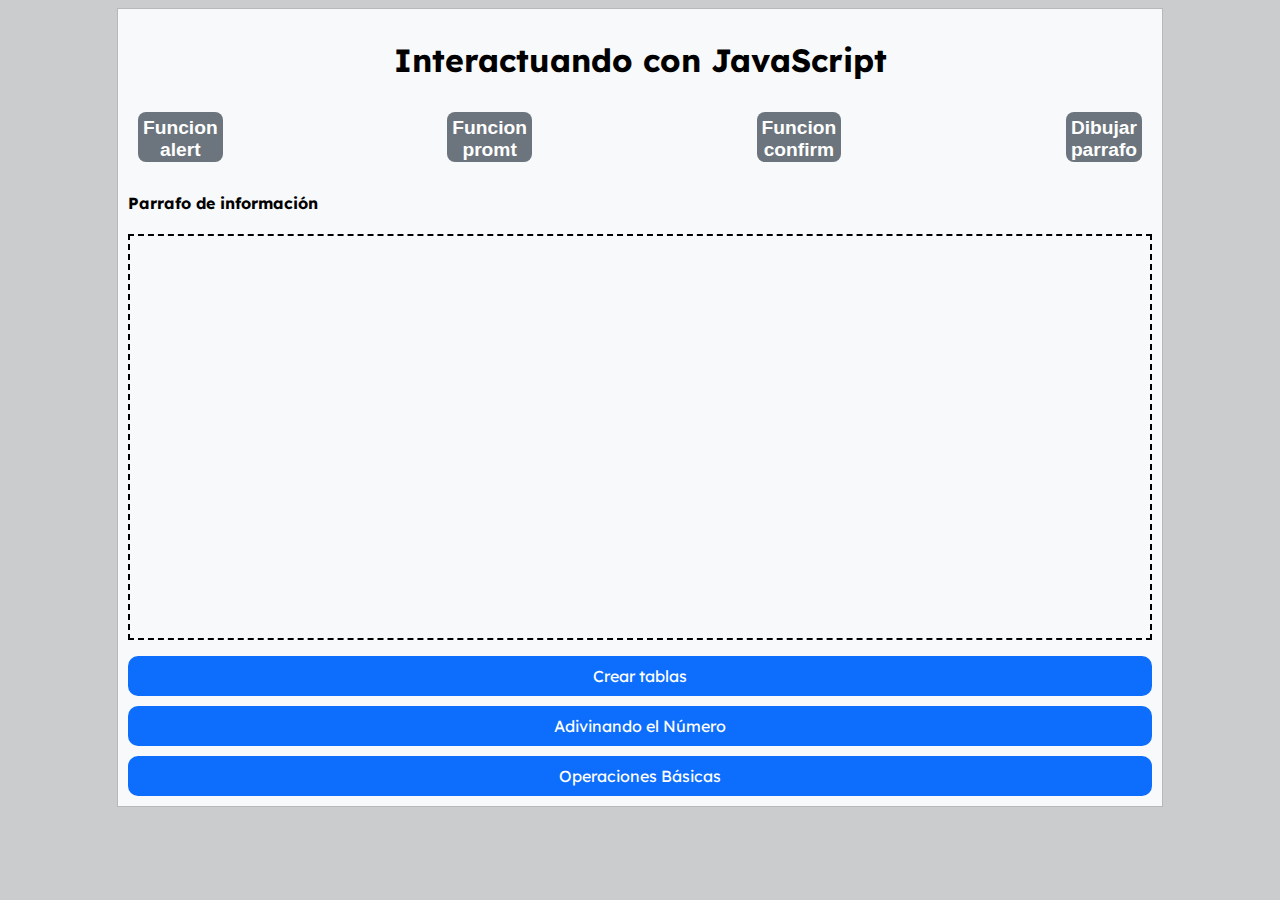
<file: Guia5_LIC_BS111203/index.html>
<!DOCTYPE html>
<html lang="en">
<head>
    <meta charset="UTF-8">
    <meta http-equiv="X-UA-Compatible" content="IE=edge" />
    <meta name="viewport" content="width=device-width, initial-scale=1.0">
    <title>Interactuando con JavaScript</title>
    <link href="./css/style.css" rel="stylesheet" />
    <script src="./js/buttons.js" defer></script>
</head>
<body>
    <div class="container">
        <h1>Interactuando con JavaScript</h1>
        <div class="flex-container">
            <button id="idBtnAlert" onclick="aviso()">Funcion alert</button>
            <button id="idBtnPromt" onclick="capturarDatos()">Funcion promt</button>
            <button id="idBtnConfirm" onclick="confirmacion()">Funcion confirm</button>
            <button id="idBtnParrafo" onclick="dibujarParrafo()">Dibujar parrafo</button>
        </div>
        <h4>Parrafo de información</h4>
        <p id="idParrafo"></p>
        <a href="pages/tablas.html">Crear tablas</a>
        <a href="pages/numeroAleatorio.html">Adivinando el Número</a>
        <a href="pages/operacionesBasicas.html">Operaciones Básicas</a>
    </div>
</body>
</html>
</file>
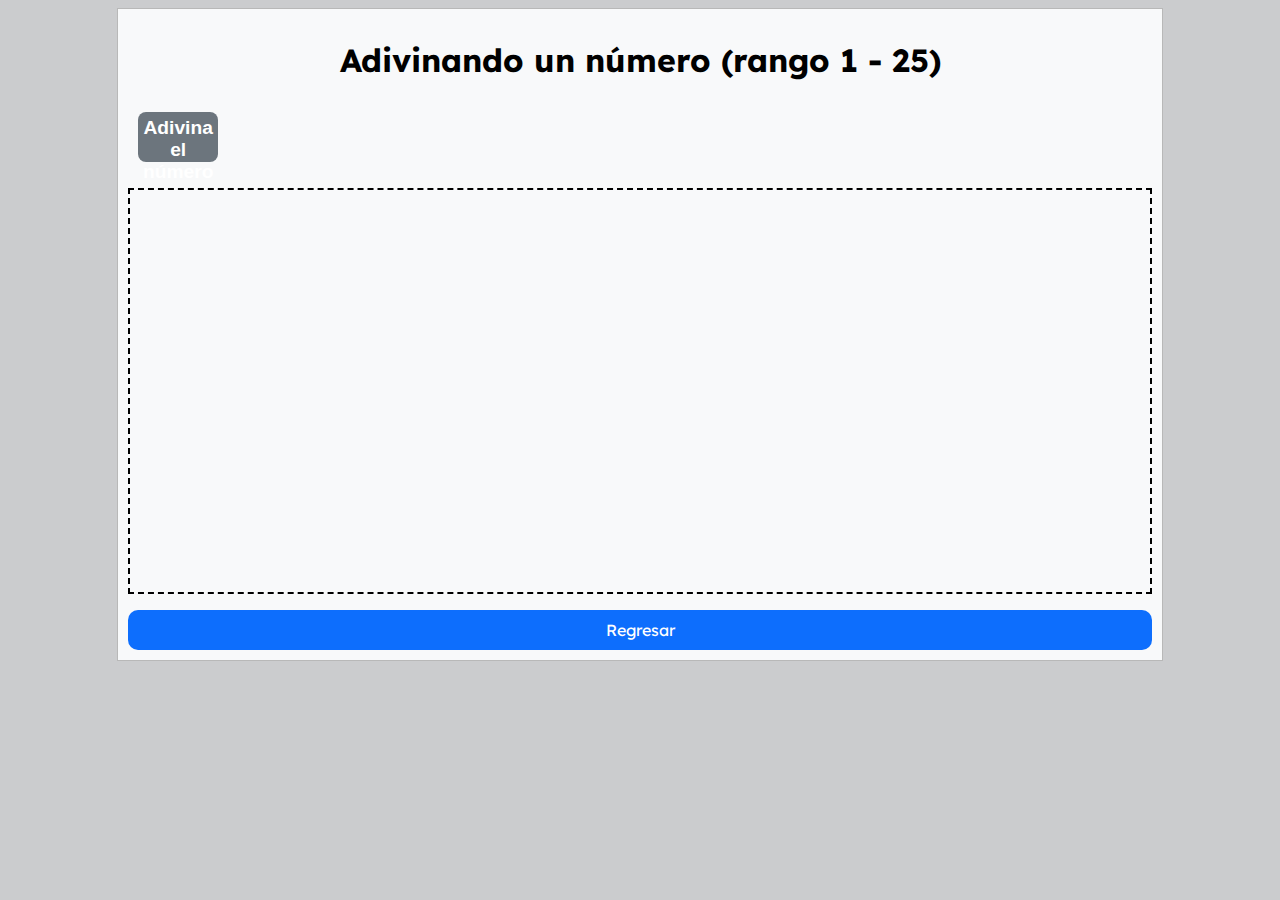
<file: Guia5_LIC_BS111203/pages/numeroAleatorio.html>
<!DOCTYPE html>
<html lang="en">
<head>
    <meta charset="UTF-8">
    <meta http-equiv="X-UA-Compatible" content="IE=edge" />
    <meta name="viewport" content="width=device-width, initial-scale=1.0">
    <script src="../js/numeroAleatorio.js" defer ></script>
    <link href="../css/style.css" rel="stylesheet" />
    <title>Adivinando un número</title>
</head>
<body>
    <div class="container">
        <h1>Adivinando un número (rango 1 - 25)</h1>
        <div class="flex-container">
            <button id="idBtnNumero" onclick="generarNumeroAleatorio()">Adivina el número</button>
        </div>
        <p id="idParrafo"></p>
        <a href="../index.html">Regresar</a>

    </div>
</body>
</html>
</file>
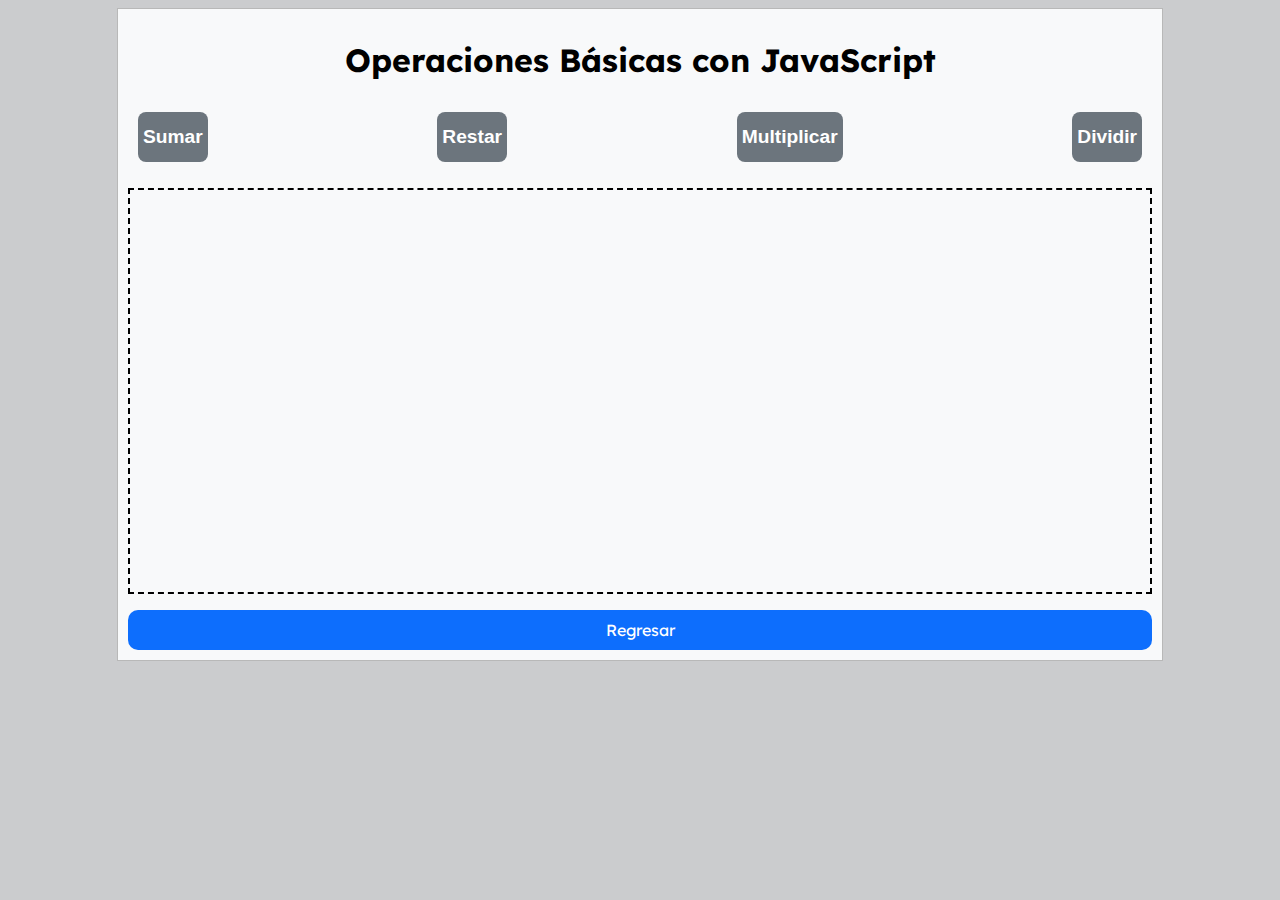
<file: Guia5_LIC_BS111203/pages/operacionesBasicas.html>
<!DOCTYPE html>
<html lang="en">
<head>
    <meta charset="UTF-8">
    <meta http-equiv="X-UA-Compatible" content="IE=edge" />
    <meta name="viewport" content="width=device-width, initial-scale=1.0">
    <script src="../js/operacionesBasicas.js"></script>
    <link href="../css/style.css" rel="stylesheet" />
    <title>Operaciones Básicas con JavaScript</title>
</head>
<body>
    <div class="container">
        <h1>Operaciones Básicas con JavaScript</h1>
        <div class="flex-container">
            <button id="idBtnSumar">Sumar</button>
            <button id="idBtnRestar">Restar</button>
            <button id="idBtnMultiplicar">Multiplicar</button>
            <button id="idBtnDividir">Dividir</button>
        </div>
        <p id="idParrafo"></p>
        <a href="../index.html">Regresar</a>
    </div>
</body>
</html>
</file>
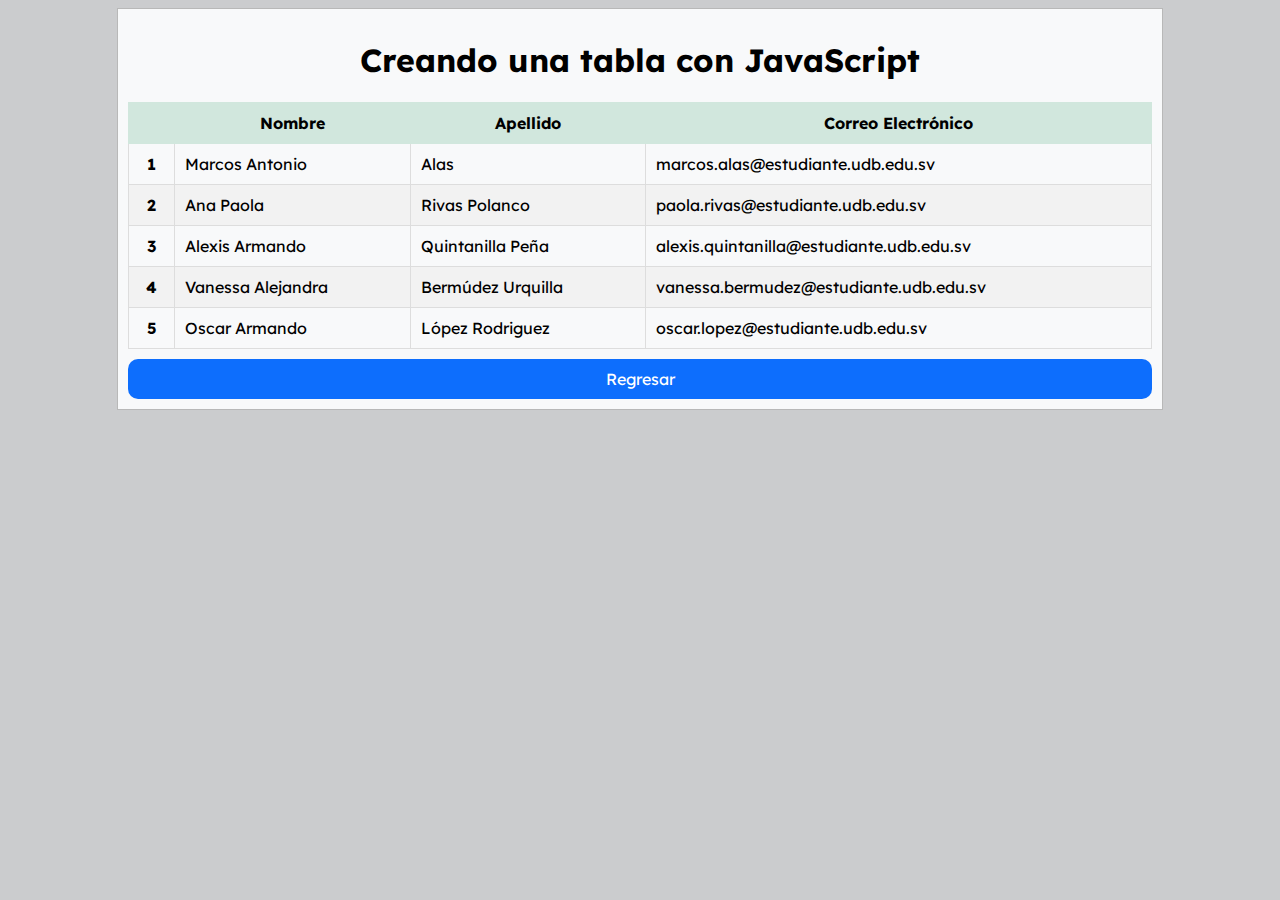
<file: Guia5_LIC_BS111203/pages/tablas.html>
<!DOCTYPE html>
<html lang="en">
<head>
    <meta charset="UTF-8">
    <meta http-equiv="X-UA-Compatible" content="IE=edge" />
    <meta name="viewport" content="width=device-width, initial-scale=1.0">
    <link href="../css/style.css" rel="stylesheet" />
    <script src="../js/tablas.js" defer></script>
    <title>Crear tablas con JavaScript</title>
</head>
<body>
    <div class="container">
        <h1>Creando una tabla con JavaScript</h1>
        <div id="idContenedor"></div>
        <a href="../index.html">Regresar</a>
    </div>
</body>
</html>
</file>
<file: Guia5_LIC_BS111203/css/style.css>
@import url('https://fonts.googleapis.com/css2z?family=Lexend+Deca:wght@300&display=swap');

body{
    font-family: 'Lexend Deca', sans-serif;
    background-color: #cbccce;

}

.container{
    max-width: 1024px;
    margin: auto auto;
    border: solid 1px #b8b8b8;
    padding: 10px;
    background-color: #f8f9fa; 
}

.container h1{
    text-align: center;
}

.flex-container{
    display: flex;
    flex-wrap: wrap;
    flex-direction: row;
    justify-content: space-between;
}

.flex-container>button{
    width: 150px;
    margin: 10px;
    height: 50px;
    cursor: pointer;
    border-radius: 8px;
    border: #6c757d;
    background-color: #6c757d;
    color: white;
    text-align: center;
    font-size: 1.2rem;
    font-weight: bold;
    padding: 5px;
    flex: 0 0;
}

.flex-container>button:hover{
    background-color: #565e64;
    color: white;
}

p{
    border-style: dashed;
    border-width: 2px;
    min-height: 2px;
    padding: 200px;
    font-style: 1.2em;
}

a{
    display: block;
    width: auto;
    text-align: center;
    background-color: #0d6efd;
    border-color: #0d6efd;
    border-radius: 10px;
    color: white;
    text-decoration: none;
    padding: 10px;
    margin-top: 10px;
}

a:hover{
    background-color: #0a58ca;
}

table{
    border-collapse: collapse;
    width: 100%;
}

table th, table td{
    border: 1px solid #ddd;
    padding: 10px;
}

table th{
    background-color: #d1e7dd;
    border-color: #d1e7dd;
}

table td[scope="row"]{
    text-align: center;
    font-weight: bold;
}

table td{
    cursor: pointer;
}

table tr:nth-child(even){
    background-color: #f2f2f2;
}

table tr:hover {
    background-color: #ddd;
}
</file>
